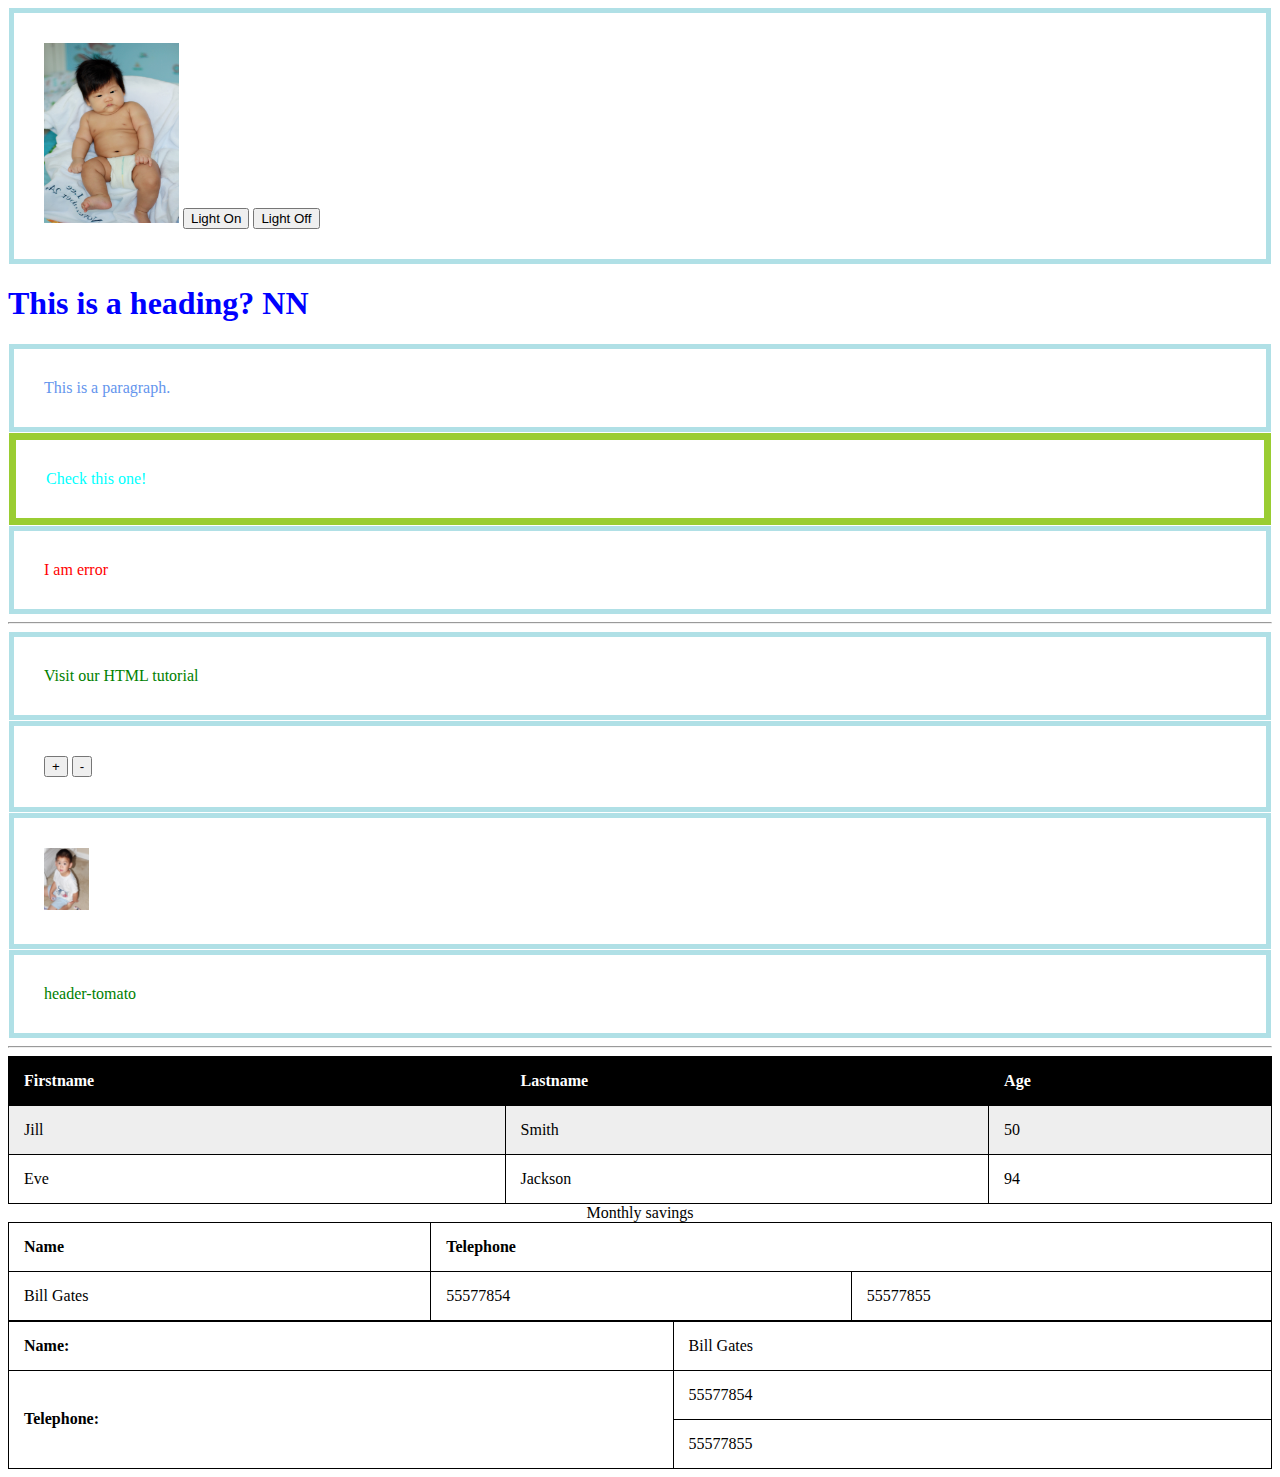
<file: site/index.html>
<!DOCTYPE html>
<html lang="en">
<head>
	<meta charset="UTF-8">
	<title>sub-page</title>
	<link rel="stylesheet" href="css/styles.css">
	<link ref="icon" href="pic_bulbon.gif" type="image/x-icon">
</head>
<body>
<script>
    function light(sw) {
        var pic;
        if (sw == 0) {
            pic = "IMG_8894.JPG"
        } else {
            pic = "IMG_8895.JPG"
        }
        document.getElementById('myImage').src = pic;
    }
</script>
<p>
	<img id="myImage" src="IMG_8894.JPG" width="135" height="180">
	
	<button type="button" onclick="light(1)">Light On</button>
	<button type="button" onclick="light(0)">Light Off</button>
</p>
<h1>This is a heading? NN</h1>
<p>This is a paragraph.</p>
<p id="p01">Check this one!</p>
<p class="error">I am error</p>

<hr>
<p><a href="https://www.w3schools.com/html/" target="_blank">Visit our HTML tutorial</a></p>
<p>
	<button onclick="imgLarger()">+</button>
	<button onclick="imgSmaller()">-</button>
</p>
<p><img id="img1" src="IMG_8900.JPG " alt="img missing" style="width:45px;height:62px;border:0;" title="Click me?">
<p><a href="../index.html#h4-tomato">header-tomato</a></p>
<script>
    function imgLarger() {
        var imgDom = document.getElementById('img1');
        var imgDomWidth = imgDom.style.width;
        var imgDomHeight = imgDom.style.height;
        imgDom.style.width = parseInt(imgDomWidth) * 2 + 'px';
        imgDom.style.height = parseInt(imgDomHeight) * 2 + 'px';
    }

    function imgSmaller() {
        var imgDom = document.getElementById('img1');
        var imgDomWidth = imgDom.style.width;
        var imgDomHeight = imgDom.style.height;
        imgDom.style.width = parseInt(imgDomWidth) / 2 + 'px';
        imgDom.style.height = parseInt(imgDomHeight) / 2 + 'px';

    }
</script>
<hr>
<table id="t01" style="width:100%">
	<tr>
		<th>Firstname</th>
		<th>Lastname</th>
		<th>Age</th>
	</tr>
	<tr>
		<td>Jill</td>
		<td>Smith</td>
		<td>50</td>
	</tr>
	<tr>
		<td>Eve</td>
		<td>Jackson</td>
		<td>94</td>
	</tr>
</table>

<table style="width:100%">
	<caption>Monthly savings</caption>
	<tr>
		<th>Name</th>
		<th colspan="2">Telephone</th>
	</tr>
	<tr>
		<td>Bill Gates</td>
		<td>55577854</td>
		<td>55577855</td>
	</tr>
</table>

<table style="width:100%">
	<tr>
		<th>Name:</th>
		<td>Bill Gates</td>
	</tr>
	<tr>
		<th rowspan="2">Telephone:</th>
		<td>55577854</td>
	</tr>
	<tr>
		<td>55577855</td>
	</tr>
</table>
</body>
</html>
</file>
<file: site/css/styles.css>
body {
}
h1 {
    color: blue;
}
p {
    color: cornflowerblue;
    border: 5px solid powderblue;
    padding: 30px;
    margin: 1px;
}

p.error {
    color: red;
}

#p01 {
    color: aqua;
    border:7px solid yellowgreen;
}

a:link {
    color: green;
    background-color: transparent;
    text-decoration: none;
}

a:visited {
    color: pink;
    background-color: transparent;
    text-decoration: none;
}

a:hover {
    color: red;
    background-color: transparent;
    text-decoration: underline;
}

a:active {
    color: yellow;
    background-color: transparent;
    text-decoration: underline;
}

table, th, td {
    border: 1px solid black;
    border-collapse: collapse;
}

th {
    padding: 15px;
    text-align: left;
}

th, td {
    padding: 15px;
    text-align: left;
}
table#t01 tr:nth-child(even) {
    background-color: #eee;
}
table#t01 tr:nth-child(odd) {
    background-color: #fff;
}
table#t01 th {
    background-color: black;
    color: white;
}
</file>
